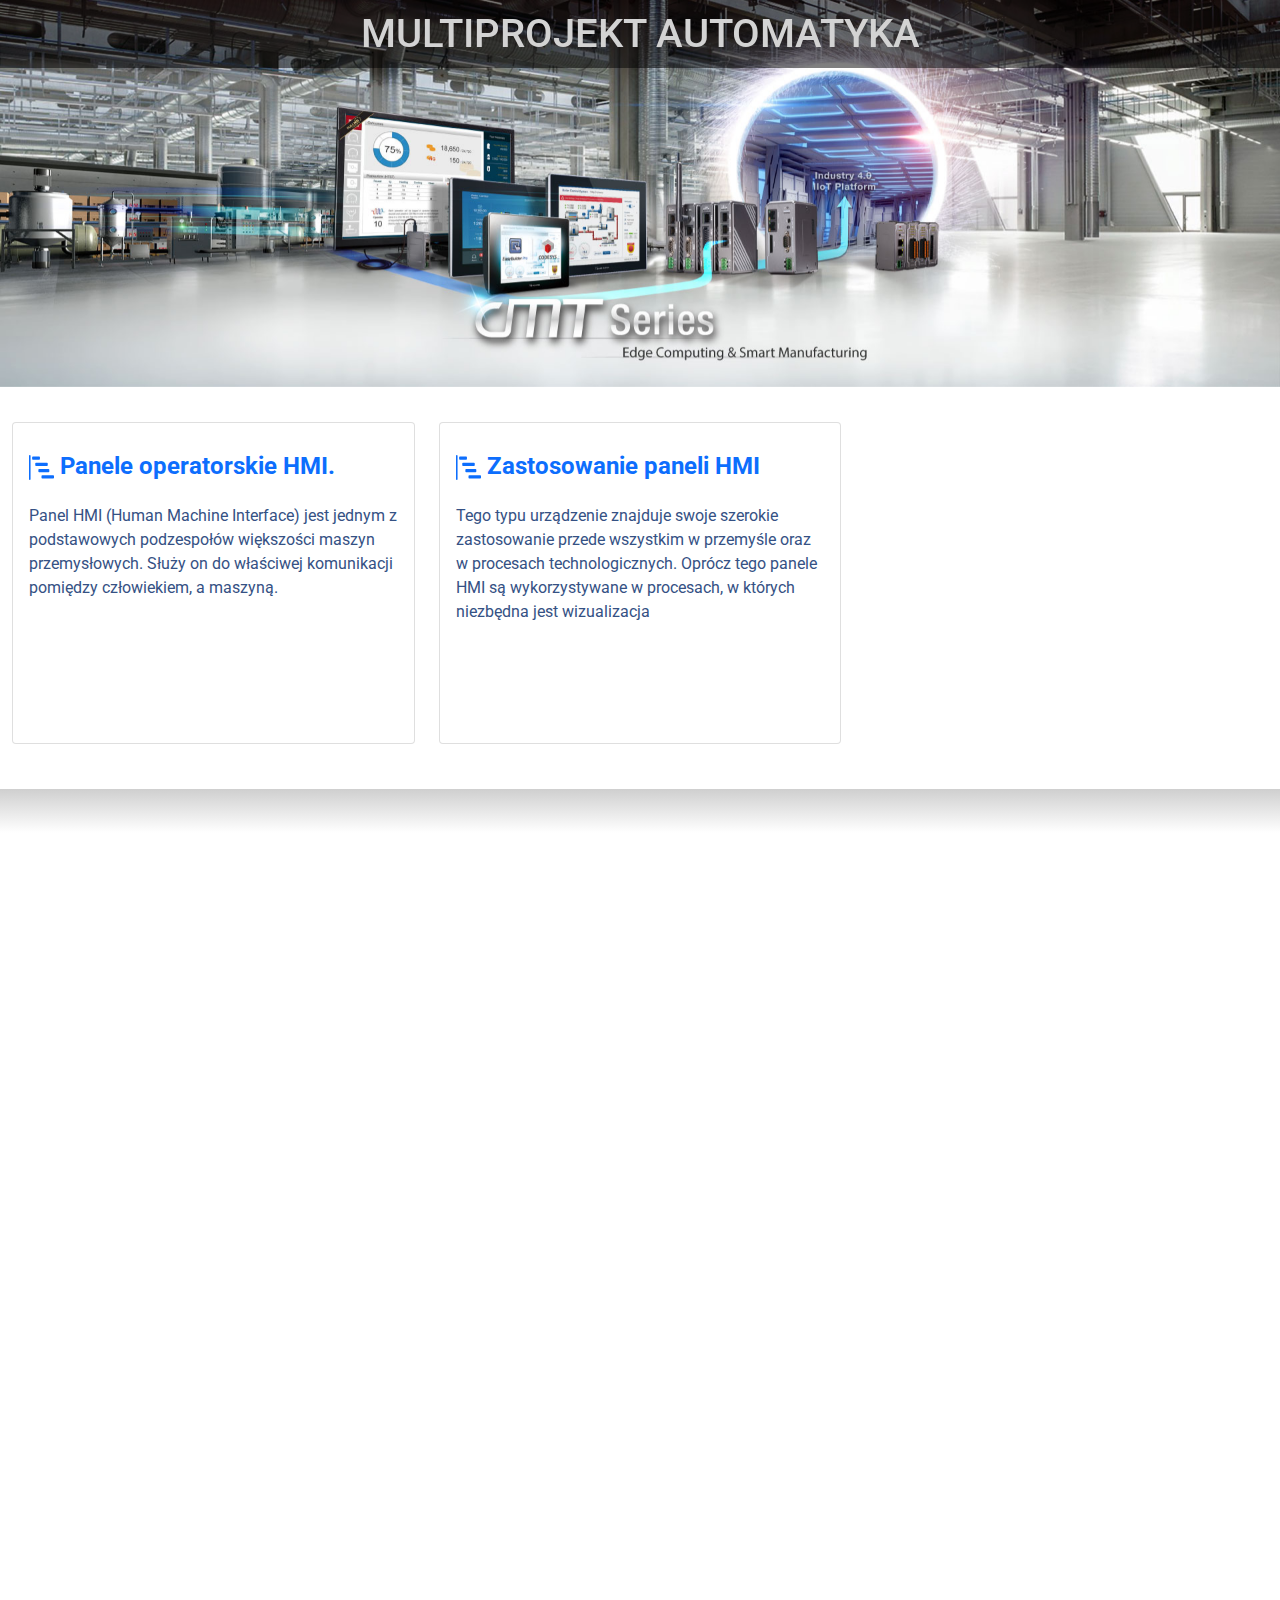
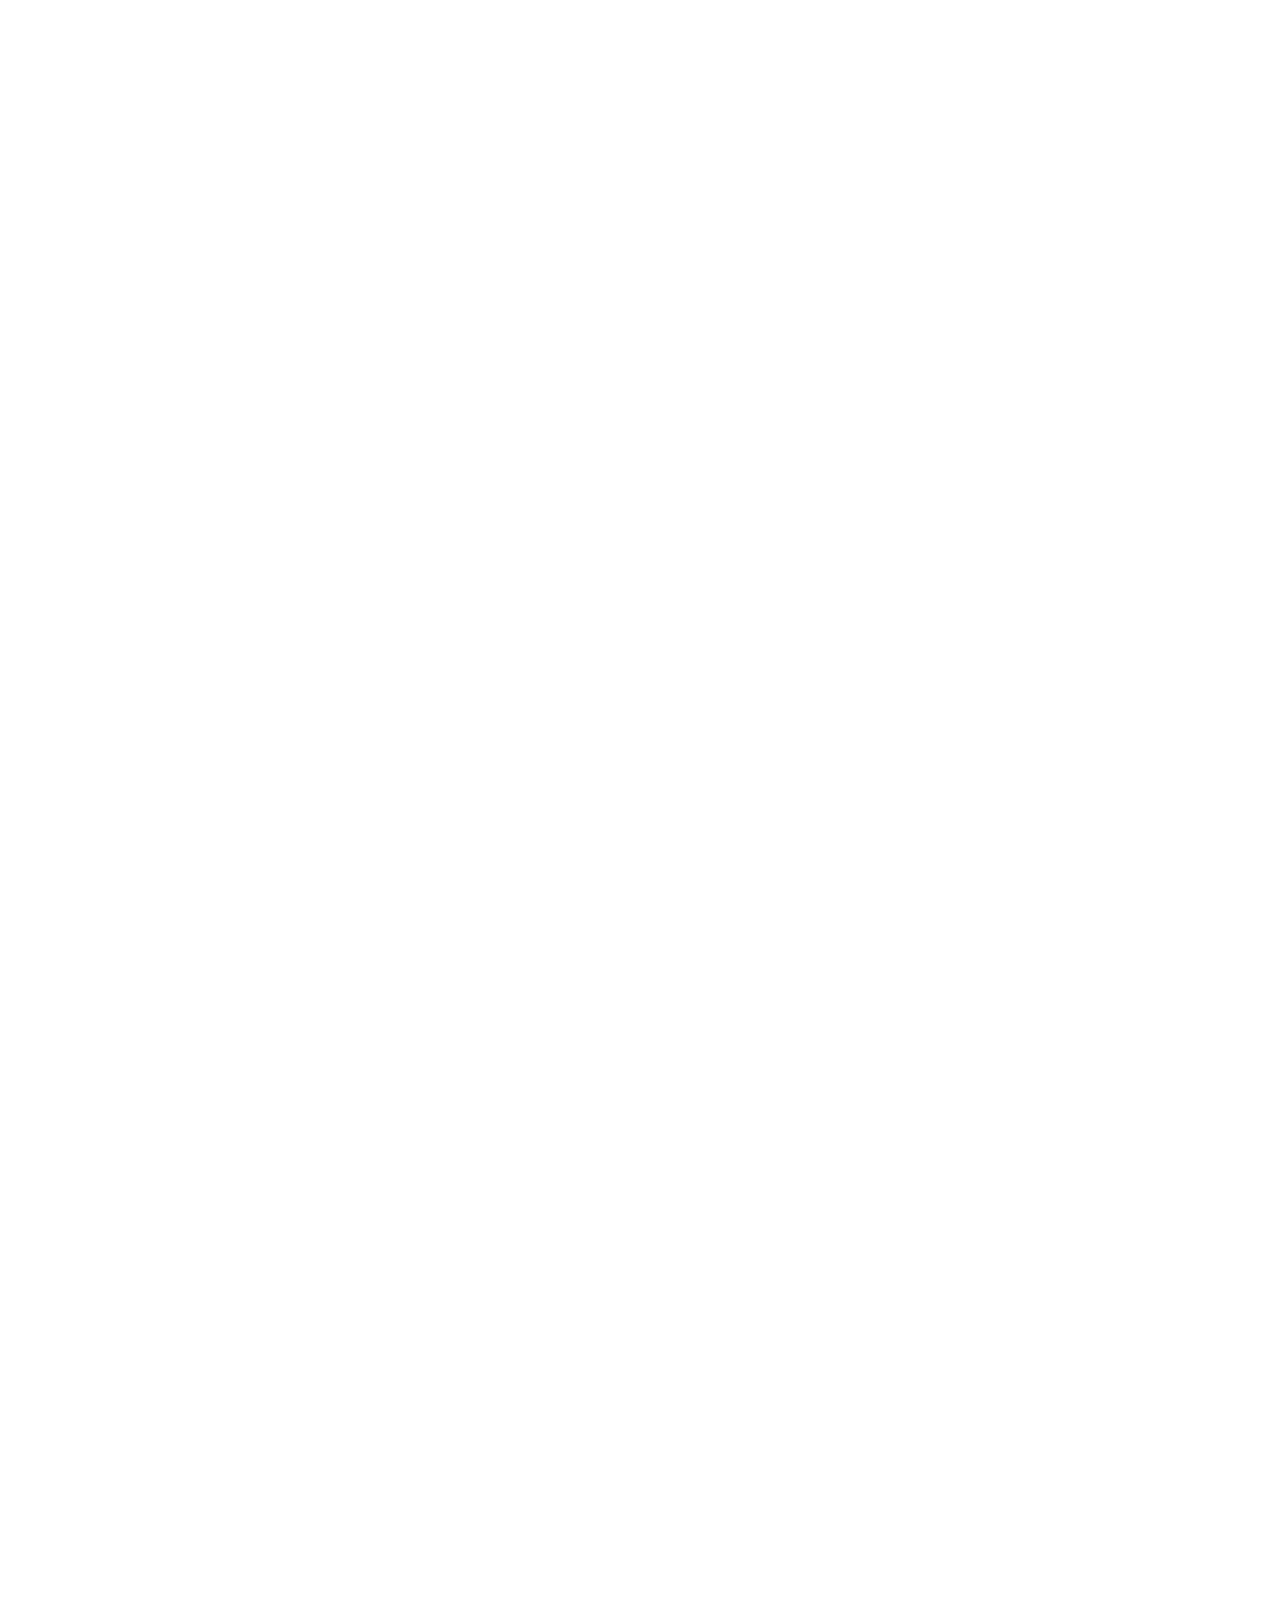
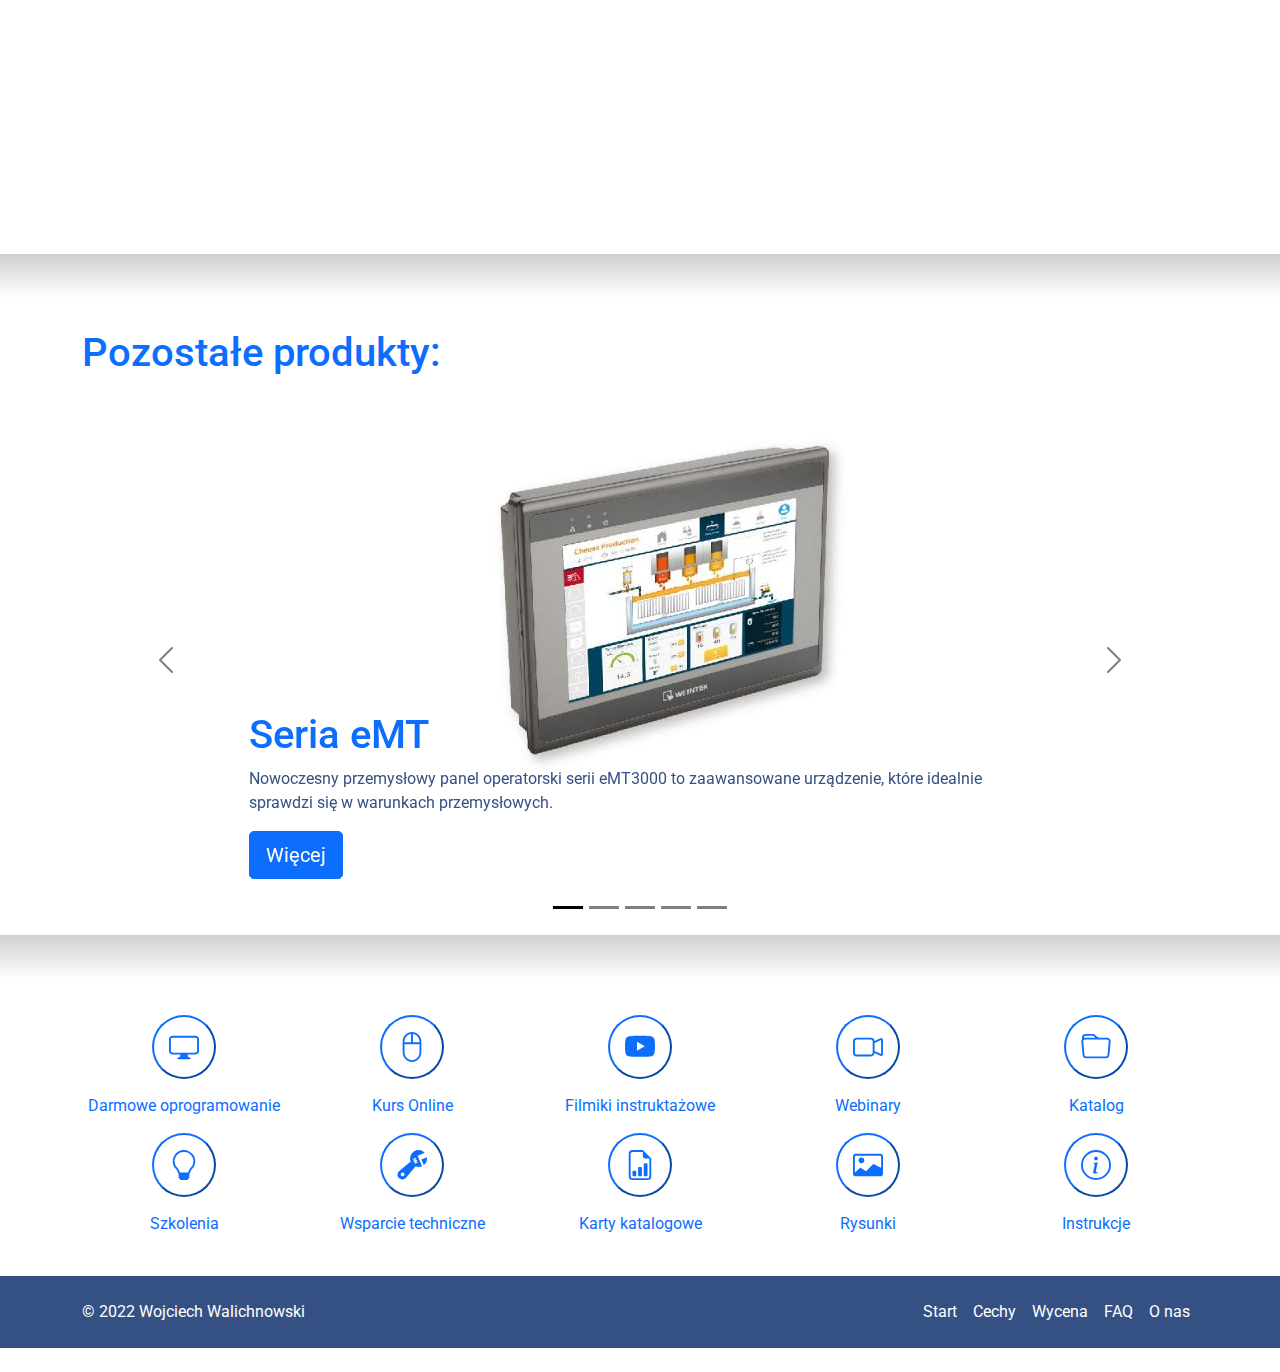
<file: index.html>
<!DOCTYPE html>
<html lang="pl">

<head>
    <meta charset="UTF-8">
    <meta http-equiv="X-UA-Compatible" content="IE=edge">
    <meta name="viewport" content="width=device-width, initial-scale=1.0">
    <title>Document</title>


    <link rel="stylesheet" href="css/bootstrap.css">
    <link rel="stylesheet" href="style.css">
    <link rel="preconnect" href="https://fonts.googleapis.com">
    <link rel="preconnect" href="https://fonts.gstatic.com" crossorigin>
    <link href="https://fonts.googleapis.com/css2?family=Roboto:wght@300;400;500;700&display=swap" rel="stylesheet">
</head>

<body>
    <div class="wrapper">
        <!-- Banner -->
        <header class="banner">
            <div id="myBanner" class="carousel slide" data-bs-ride="carousel">
                <div class="carousel-inner">
                    <div class="carousel-item active" data-bs-interval="3000">
                        <img src="img/banner2.jpg" alt="" width="100%" height="100%">

                    </div>
                    <div class="carousel-item" data-bs-interval="5000">
                        <img src="img/banner3.jpg" alt="" width="100%" height="100%">


                    </div>
                    <div class="carousel-item" data-bs-interval="5000">
                        <img src="img/banner4.jpg" alt="" width="100%" height="100%">


                    </div>
                </div>

            </div>

            <nav class="navbar navbar-expand-md navbar-dark fixed-top ">
                <div class="container-fluid">
                    <a class="navbar-brand" href="#">Multiprojekt Automatyka</a>
                    <button class="navbar-toggler" type="button" data-bs-toggle="collapse"
                        data-bs-target="#navbarCollapse" aria-controls="navbarCollapse" aria-expanded="false"
                        aria-label="Toggle navigation">
                        <span class="navbar-toggler-icon"></span>
                    </button>
                    <div class="collapse navbar-collapse" id="navbarCollapse">
                        <ul class="navbar-nav me-auto mb-2 mb-md-0">
                            <li class="nav-item">
                                <a class="nav-link active" aria-current="page" href="#">Start</a>
                            </li>
                            <li class="nav-item">
                                <a class="nav-link" href="#">Produkty</a>
                            </li>
                            <li class="nav-item">
                                <a class="nav-link" href="#">Wyceny</a>
                            </li>
                        </ul>
                        <form class="d-flex" role="search">
                            <input class="form-control me-2" type="search" placeholder="Szukaj" aria-label="Search">
                            <button class="btn navBtn btn-outline-primary" type="submit">Szukaj</button>
                        </form>
                    </div>
                </div>
            </nav>
            <h1>MULTIPROJEKT AUTOMATYKA</h1>
        </header>
        <section class="main">
            <!-- ThreeFeatures -->
            <div class="infoLine" id="threeFeatures">

                <div class="threeFeatures row d-flex">
                    <div class="col-lg-4 col-md-5">
                        <div class="card card1">
                            <div class="card-body">
                                <h5 class="card-title">
                                    <h4 class="fw-bold mb-0 text-primary"><svg xmlns="http://www.w3.org/2000/svg"
                                            width="25" height="25" fill="currentColor" class="bi bi-bar-chart-steps"
                                            viewBox="0 0 16 16" id="ico1">
                                            <path
                                                d="M.5 0a.5.5 0 0 1 .5.5v15a.5.5 0 0 1-1 0V.5A.5.5 0 0 1 .5 0zM2 1.5a.5.5 0 0 1 .5-.5h4a.5.5 0 0 1 .5.5v1a.5.5 0 0 1-.5.5h-4a.5.5 0 0 1-.5-.5v-1zm2 4a.5.5 0 0 1 .5-.5h7a.5.5 0 0 1 .5.5v1a.5.5 0 0 1-.5.5h-7a.5.5 0 0 1-.5-.5v-1zm2 4a.5.5 0 0 1 .5-.5h6a.5.5 0 0 1 .5.5v1a.5.5 0 0 1-.5.5h-6a.5.5 0 0 1-.5-.5v-1zm2 4a.5.5 0 0 1 .5-.5h7a.5.5 0 0 1 .5.5v1a.5.5 0 0 1-.5.5h-7a.5.5 0 0 1-.5-.5v-1z" />
                                        </svg> Panele operatorskie HMI.
                                </h5></br>
                                <p class="card-text">Panel HMI (Human Machine Interface) jest jednym z podstawowych
                                    podzespołów
                                    większości maszyn
                                    przemysłowych. Służy on do właściwej komunikacji pomiędzy człowiekiem, a maszyną.
                                </p>
                            </div>
                        </div>
                    </div>
                    <div class="col-lg-4 col-md-5">
                        <div class="card card2">
                            <div class="card-body">
                                <h5 class="card-title">
                                    <h4 class="fw-bold mb-0 text-primary"><svg xmlns="http://www.w3.org/2000/svg"
                                            width="25" height="25" fill="currentColor" class="bi bi-bar-chart-steps"
                                            viewBox="0 0 16 16" id="ico1">
                                            <path
                                                d="M.5 0a.5.5 0 0 1 .5.5v15a.5.5 0 0 1-1 0V.5A.5.5 0 0 1 .5 0zM2 1.5a.5.5 0 0 1 .5-.5h4a.5.5 0 0 1 .5.5v1a.5.5 0 0 1-.5.5h-4a.5.5 0 0 1-.5-.5v-1zm2 4a.5.5 0 0 1 .5-.5h7a.5.5 0 0 1 .5.5v1a.5.5 0 0 1-.5.5h-7a.5.5 0 0 1-.5-.5v-1zm2 4a.5.5 0 0 1 .5-.5h6a.5.5 0 0 1 .5.5v1a.5.5 0 0 1-.5.5h-6a.5.5 0 0 1-.5-.5v-1zm2 4a.5.5 0 0 1 .5-.5h7a.5.5 0 0 1 .5.5v1a.5.5 0 0 1-.5.5h-7a.5.5 0 0 1-.5-.5v-1z" />
                                        </svg> Zastosowanie paneli HMI

                                </h5></br>
                                <p class="card-text">Tego typu urządzenie znajduje swoje szerokie zastosowanie przede
                                    wszystkim w
                                    przemyśle oraz w procesach technologicznych. Oprócz tego panele HMI są
                                    wykorzystywane w procesach, w których niezbędna jest wizualizacja</p>
                            </div>
                        </div>
                    </div>
                    <div class="col-lg-4 col-md-5">
                        <div class="card card3">
                            <div class="card-body">
                                <h5 class="card-title">
                                    <h4 class="fw-bold mb-0 text-primary"><svg xmlns="http://www.w3.org/2000/svg"
                                            width="25" height="25" fill="currentColor" class="bi bi-bar-chart-steps"
                                            viewBox="0 0 16 16" id="ico1">
                                            <path
                                                d="M.5 0a.5.5 0 0 1 .5.5v15a.5.5 0 0 1-1 0V.5A.5.5 0 0 1 .5 0zM2 1.5a.5.5 0 0 1 .5-.5h4a.5.5 0 0 1 .5.5v1a.5.5 0 0 1-.5.5h-4a.5.5 0 0 1-.5-.5v-1zm2 4a.5.5 0 0 1 .5-.5h7a.5.5 0 0 1 .5.5v1a.5.5 0 0 1-.5.5h-7a.5.5 0 0 1-.5-.5v-1zm2 4a.5.5 0 0 1 .5-.5h6a.5.5 0 0 1 .5.5v1a.5.5 0 0 1-.5.5h-6a.5.5 0 0 1-.5-.5v-1zm2 4a.5.5 0 0 1 .5-.5h7a.5.5 0 0 1 .5.5v1a.5.5 0 0 1-.5.5h-7a.5.5 0 0 1-.5-.5v-1z" />
                                        </svg> Kryteria doboru paneli operatorskich
                                        </br>
                                </h5>
                                <p class="card-text">
                                    <ul>
                                        <li>Przekątna ekranu
                                        </li>
                                        <li>Rozdzielczość
                                        </li>
                                        <li>Interfejsy komunikacyjne
                                        </li>
                                        <li>Stopień ochrony IP
                                        </li>
                                        <li>Temperatura pracy
                                        </li>
                                        <li>Z ekranem czy bez
                                        </li>
                                    </ul>
                                </p>
                            </div>
                        </div>
                    </div>
                </div>




            </div>
            <div class="dividerDown"></div>
            <!-- CmtStart -->
            <div class="seriaCmtStart">
                <div class="container">
                    <div class="row">
                        <div class="imgStart col-xxl-6 col-lg-6 col-xs-12 d-flex js-scroll-opacity">
                            <img class="w-100" src="img/seriaCmtStart.jpg" alt="Seria cMT">
                        </div>
                        <div class="cmtStart cmtLower col-xxl-6 col-lg-6 col-xs-12 js-scroll-opacity">
                            <h1 class="text-primary">Seria cMT
                            </h1>
                            <h2>Zalety:</h2>
                            <ul>
                                <li>ukierunkowanie na magazynowanie i przetwarzanie rozproszonych informacji</li>
                                <li>wsparcie wymiany danych z serwerami MySQL oraz MS SQL Server</li>
                                <li>obsługa protokołu OPC UA jako serwer</li>
                                <li>rozbudowane wsparcie protokołu MQTT</li>
                                <li>odświeżony interfejs Web 2.0 zapewniający lepsze - doświadczenia podczas
                                    konfiguracji
                                    oraz
                                    przedstawiający
                                    zebrane dane w czytelniejszy sposób</li>
                                <li>szyfrowana transmisja danych zapewniająca bezpieczniejszy dostęp sieciowy </li>

                            </ul>
                        </div>
                    </div>

                </div>
                <section class="seriaCmt3">
                    <div class="container tiltonGroup d-flex">
                        <div class="row d-flex">
                            <div class="imgStart col-xxl-6 col-sm-6 col-xs-12 js-scroll-left">
                                <h1 class="text-primary">Seria cMT X
                                </h1>
                                <span>cMT X to seria paneli HMI wyróżniająca się innowacyjnymi rozwiązaniami oraz
                                wysoką
                                wydajnością. Ulepszony czterordzeniowy procesor sprosta najtrudniejszym wyzwaniom
                                obliczeniowym, zapewniając przy tym krótszy czas reakcji. Przykładowo, HMI większe
                                od 7”
                                mogą wykonać czterokrotnie większą ilość operacji na sekundę niż pozostałe panele
                                operatorskie HMI serii cMT. Natomiast w panelach 7” wydajność została zwiększona o
                                20%.
                                </br><button class="moreBtn btn-primary">Więcej</button>
                            </span>
                            </div>

                            <div class="imgStart cmtLower col-xxl-6 col-sm-6 col-xs-12 d-flex js-scroll-right">
                                <img class="w-100" src="img/seriaCmt1.jpg" alt="cMT X">
                            </div>


                            <div class="imgStart col-xxl-6 col-sm-6 col-xs-12 d-flex js-scroll-left">
                                <img class="w-100" src="img/seriaCmt2.jpg" alt="cMT-SVR">
                            </div>
                            <div class="imgStart cmtLower col-xxl-6 col-sm-6 col-xs-12 js-scroll-right">
                                <h1 class="text-primary">Seria cMT-SVR
                                </h1>
                                Seria cMT-SVR wyposażona jest w porty szeregowe i Ethernetowe, za pomocą których
                                pozyskuje dane procesowe z obsługiwanych protokołach. Urządzenie zapewnia obsługę
                                driverów komunikacyjnych i przetwarzanie danych.
                                </br>
                                <button class="moreBtn btn-primary">Więcej</button>

                            </div>


                            <div class="imgStart col-xxl-6 col-sm-6 col-xs-12 js-scroll-left">
                                <h1 class="text-primary">Seria cMT-FHDX</h1>
                                Model cMT-FHDX to interfejs operatora, którego obraz wyświetlany jest na podłączonym do
                                niego poprzez gniazdo HDMI monitorze.

                                Panel operatorski obsługuje niestandardowe rozdzielczość projektów, dzięki czemu jest
                                kompatybilny z różnymi ekranami. cMT-FHDX jest niewielkich rozmiarów, dlatego wpasuje
                                się nawet do najmniejszej szafy sterowniczej.
                                </br>
                                <button class="moreBtn btn-primary">Więcej</button>

                            </div>
                            <div class="imgStart cmtLower col-xxl-6 col-sm-6 col-xs-12 d-flex js-scroll-right">
                                <img class="w-100" src="img/seriaCmt3.jpg" alt="cMT-FHDX">
                            </div>

                        </div> <!-- row d-flex -->
                    </div>

                </section>
                <div class="dividerDown"></div>
        </section>

        <!-- Karuzela -->

        <div class="container">
            <h1 class="carouselHeader text-primary">Pozostałe produkty:</h1>
            <div id="myCarousel" class="carousel carousel-dark slide w-90" data-bs-ride="carousel">
                <div class="carousel-indicators">
                    <button type="button" data-bs-target="#myCarousel" data-bs-slide-to="0" class="active"
                        aria-current="true" aria-label="Slide 1"></button>
                    <button type="button" data-bs-target="#myCarousel" data-bs-slide-to="1"
                        aria-label="Slide 2"></button>
                    <button type="button" data-bs-target="#myCarousel" data-bs-slide-to="2"
                        aria-label="Slide 3"></button>
                    <button type="button" data-bs-target="#myCarousel" data-bs-slide-to="3"
                        aria-label="Slide 4"></button>
                    <button type="button" data-bs-target="#myCarousel" data-bs-slide-to="4"
                        aria-label="Slide 5"></button>
                </div>
                <div class="carousel-inner">
                    <div class="carousel-item active justify-content-center align-items-center">
                        <img src="img/seriaEMT.jpg" alt="Seria eMT3070B">
                        <svg class="bd-placeholder-img d-none d-md-block" width="100%" height="100%"
                            xmlns="http://www.w3.org/2000/svg" aria-hidden="true" preserveAspectRatio="xMidYMid slice"
                            focusable="false"></svg>

                        <div class="container">
                            <div class="carousel-caption text-start d-none d-md-block">
                                <h1 class="text-primary">Seria eMT</h1>
                                <p>Nowoczesny przemysłowy panel operatorski serii eMT3000 to zaawansowane urządzenie,
                                    które idealnie sprawdzi się w warunkach przemysłowych.</p>
                                <p><a class="btn btn-lg btn-primary" href="#">Więcej</a></p>
                            </div>
                        </div>
                    </div>
                    <div class="carousel-item">
                        <img src="img/seriaIe.jpg" alt="Seria iE">

                        <svg class="bd-placeholder-img d-none d-md-block" width="100%" height="100%"
                            xmlns="http://www.w3.org/2000/svg" aria-hidden="true" preserveAspectRatio="xMidYMid slice"
                            focusable="false"></svg>

                        <div class="container">
                            <div class="carousel-caption text-start d-none d-md-block">
                                <h1 class="text-primary">Seria iE.</h1>
                                <p>Panele operatorskie HMI serii iE z łatwością zainstalujesz w dowolnej instalacji
                                    przemysłowej.</p>
                                <p><a class="btn btn-lg btn-primary" href="#">Więcej</a></p>
                            </div>
                        </div>
                    </div>
                    <div class="carousel-item">
                        <img src="img/seriaIp.jpg" alt="Seria iP">

                        <svg class="bd-placeholder-img d-none d-md-block" width="100%" height="100%"
                            xmlns="http://www.w3.org/2000/svg" aria-hidden="true" preserveAspectRatio="xMidYMid slice"
                            focusable="false"></svg>

                        <div class="container">
                            <div class="carousel-caption text-start d-none d-md-block">
                                <h1 class="text-primary">Seria iP.</h1>
                                <p>Seria paneli iP to seria ekonomiczna, która w ostatnim czasie została wzbogacona o
                                    wsparcie wielu funkcji programowych, przez co jej funkcjonalność zbliżyła się do
                                    funkcjonalności paneli serii IE.</p>
                                <p><a class="btn btn-lg btn-primary" href="#">Więcej</a></p>
                            </div>
                        </div>
                    </div>
                    <div class="carousel-item">
                        <img src="img/seriaMTV100.jpg" alt="Seria mTV-100">

                        <svg class="bd-placeholder-img d-none d-md-block" width="100%" height="100%"
                            xmlns="http://www.w3.org/2000/svg" aria-hidden="true" preserveAspectRatio="xMidYMid slice"
                            focusable="false"></svg>

                        <div class="container">
                            <div class="carousel-caption text-start d-none d-md-block">
                                <h1 class="text-primary">Seria mTV-100.</h1>
                                <p>Panel ten nie posiada własnego ekranu. Natomiast posiada złącze HDMI, które umożliwia
                                    wyświetlenie wizualizacji na dowolnie dużym monitorze lub telewizorze.</p>
                                <p><a class="btn btn-lg btn-primary" href="#">Więcej</a></p>
                            </div>
                        </div>
                    </div>
                    <div class="carousel-item">
                        <img src="img/seriaXe.jpg" alt="Seria XE">

                        <svg class="bd-placeholder-img d-none d-md-block" width="100%" height="100%"
                            xmlns="http://www.w3.org/2000/svg" aria-hidden="true" preserveAspectRatio="xMidYMid slice"
                            focusable="false"></svg>

                        <div class="container">
                            <div class="carousel-caption text-start d-none d-md-block">
                                <h1 class="text-primary">Seria XE.</h1>
                                <p>Seria XE paneli operatorskich HMI doskonale sprawdzi się w trudnych warunkach pracy.
                                </p>
                                <p><a class="btn btn-lg btn-primary" href="#">Więcej</a></p>
                            </div>
                        </div>
                    </div>
                </div>
                <button class="carousel-control-prev" type="button" data-bs-target="#myCarousel" data-bs-slide="prev">
                    <span class="carousel-control-prev-icon" aria-hidden="true"></span>
                    <span class="visually-hidden">Previous</span>
                </button>
                <button class="carousel-control-next" type="button" data-bs-target="#myCarousel" data-bs-slide="next">
                    <span class="carousel-control-next-icon" aria-hidden="true"></span>
                    <span class="visually-hidden">Next</span>
                </button>
            </div>
        </div> <!--  div/container  -->
    </div>

    <div class="dividerDown"></div>
    <!-- Buttony -->
    <section class="btns">
        <div class="container">
            <div class="row row-cols-2 row-cols-sm-2 row-cols-md-5 d-flex">
                <div class="col"><button> <svg xmlns="http://www.w3.org/2000/svg" width="30" height="30"
                            fill="currentColor" class="bi bi-display" viewBox="0 0 16 16">
                            <path
                                d="M0 4s0-2 2-2h12s2 0 2 2v6s0 2-2 2h-4c0 .667.083 1.167.25 1.5H11a.5.5 0 0 1 0 1H5a.5.5 0 0 1 0-1h.75c.167-.333.25-.833.25-1.5H2s-2 0-2-2V4zm1.398-.855a.758.758 0 0 0-.254.302A1.46 1.46 0 0 0 1 4.01V10c0 .325.078.502.145.602.07.105.17.188.302.254a1.464 1.464 0 0 0 .538.143L2.01 11H14c.325 0 .502-.078.602-.145a.758.758 0 0 0 .254-.302 1.464 1.464 0 0 0 .143-.538L15 9.99V4c0-.325-.078-.502-.145-.602a.757.757 0 0 0-.302-.254A1.46 1.46 0 0 0 13.99 3H2c-.325 0-.502.078-.602.145z" />
                        </svg></button> </br>
                    <span>Darmowe oprogramowanie</span></div>
                <div class="col"><button><svg xmlns="http://www.w3.org/2000/svg" width="30" height="30"
                            fill="currentColor" class="bi bi-mouse2" viewBox="0 0 16 16">
                            <path
                                d="M3 5.188C3 2.341 5.22 0 8 0s5 2.342 5 5.188v5.625C13 13.658 10.78 16 8 16s-5-2.342-5-5.188V5.189zm4.5-4.155C5.541 1.289 4 3.035 4 5.188V5.5h3.5V1.033zm1 0V5.5H12v-.313c0-2.152-1.541-3.898-3.5-4.154zM12 6.5H4v4.313C4 13.145 5.81 15 8 15s4-1.855 4-4.188V6.5z" />
                        </svg></button></br><span>Kurs Online</span></div>
                <div class="col"><button><svg xmlns="http://www.w3.org/2000/svg" width="30" height="30"
                            fill="currentColor" class="bi bi-youtube" viewBox="0 0 16 16">
                            <path
                                d="M8.051 1.999h.089c.822.003 4.987.033 6.11.335a2.01 2.01 0 0 1 1.415 1.42c.101.38.172.883.22 1.402l.01.104.022.26.008.104c.065.914.073 1.77.074 1.957v.075c-.001.194-.01 1.108-.082 2.06l-.008.105-.009.104c-.05.572-.124 1.14-.235 1.558a2.007 2.007 0 0 1-1.415 1.42c-1.16.312-5.569.334-6.18.335h-.142c-.309 0-1.587-.006-2.927-.052l-.17-.006-.087-.004-.171-.007-.171-.007c-1.11-.049-2.167-.128-2.654-.26a2.007 2.007 0 0 1-1.415-1.419c-.111-.417-.185-.986-.235-1.558L.09 9.82l-.008-.104A31.4 31.4 0 0 1 0 7.68v-.123c.002-.215.01-.958.064-1.778l.007-.103.003-.052.008-.104.022-.26.01-.104c.048-.519.119-1.023.22-1.402a2.007 2.007 0 0 1 1.415-1.42c.487-.13 1.544-.21 2.654-.26l.17-.007.172-.006.086-.003.171-.007A99.788 99.788 0 0 1 7.858 2h.193zM6.4 5.209v4.818l4.157-2.408L6.4 5.209z" />
                        </svg></button></br><span>Filmiki instruktażowe</span></div>
                <div class="col"><button><svg xmlns="http://www.w3.org/2000/svg" width="30" height="30"
                            fill="currentColor" class="bi bi-camera-video" viewBox="0 0 16 16">
                            <path fill-rule="evenodd"
                                d="M0 5a2 2 0 0 1 2-2h7.5a2 2 0 0 1 1.983 1.738l3.11-1.382A1 1 0 0 1 16 4.269v7.462a1 1 0 0 1-1.406.913l-3.111-1.382A2 2 0 0 1 9.5 13H2a2 2 0 0 1-2-2V5zm11.5 5.175 3.5 1.556V4.269l-3.5 1.556v4.35zM2 4a1 1 0 0 0-1 1v6a1 1 0 0 0 1 1h7.5a1 1 0 0 0 1-1V5a1 1 0 0 0-1-1H2z" />
                        </svg></button></br><span>Webinary</span></div>
                <div class="col"><button><svg xmlns="http://www.w3.org/2000/svg" width="30" height="30"
                            fill="currentColor" class="bi bi-folder" viewBox="0 0 16 16">
                            <path
                                d="M.54 3.87.5 3a2 2 0 0 1 2-2h3.672a2 2 0 0 1 1.414.586l.828.828A2 2 0 0 0 9.828 3h3.982a2 2 0 0 1 1.992 2.181l-.637 7A2 2 0 0 1 13.174 14H2.826a2 2 0 0 1-1.991-1.819l-.637-7a1.99 1.99 0 0 1 .342-1.31zM2.19 4a1 1 0 0 0-.996 1.09l.637 7a1 1 0 0 0 .995.91h10.348a1 1 0 0 0 .995-.91l.637-7A1 1 0 0 0 13.81 4H2.19zm4.69-1.707A1 1 0 0 0 6.172 2H2.5a1 1 0 0 0-1 .981l.006.139C1.72 3.042 1.95 3 2.19 3h5.396l-.707-.707z" />
                        </svg></button></br><span>Katalog</span></div>

                <div class="col"><button><svg xmlns="http://www.w3.org/2000/svg" width="30" height="30"
                            fill="currentColor" class="bi bi-lightbulb" viewBox="0 0 16 16">
                            <path
                                d="M2 6a6 6 0 1 1 10.174 4.31c-.203.196-.359.4-.453.619l-.762 1.769A.5.5 0 0 1 10.5 13a.5.5 0 0 1 0 1 .5.5 0 0 1 0 1l-.224.447a1 1 0 0 1-.894.553H6.618a1 1 0 0 1-.894-.553L5.5 15a.5.5 0 0 1 0-1 .5.5 0 0 1 0-1 .5.5 0 0 1-.46-.302l-.761-1.77a1.964 1.964 0 0 0-.453-.618A5.984 5.984 0 0 1 2 6zm6-5a5 5 0 0 0-3.479 8.592c.263.254.514.564.676.941L5.83 12h4.342l.632-1.467c.162-.377.413-.687.676-.941A5 5 0 0 0 8 1z" />
                        </svg></button></br><span>Szkolenia</span></div>

                <div class="col"><button><svg xmlns="http://www.w3.org/2000/svg" width="30" height="30"
                            fill="currentColor" class="bi bi-wrench-adjustable" viewBox="0 0 16 16">
                            <path d="M16 4.5a4.492 4.492 0 0 1-1.703 3.526L13 5l2.959-1.11c.027.2.041.403.041.61Z" />
                            <path
                                d="M11.5 9c.653 0 1.273-.139 1.833-.39L12 5.5 11 3l3.826-1.53A4.5 4.5 0 0 0 7.29 6.092l-6.116 5.096a2.583 2.583 0 1 0 3.638 3.638L9.908 8.71A4.49 4.49 0 0 0 11.5 9Zm-1.292-4.361-.596.893.809-.27a.25.25 0 0 1 .287.377l-.596.893.809-.27.158.475-1.5.5a.25.25 0 0 1-.287-.376l.596-.893-.809.27a.25.25 0 0 1-.287-.377l.596-.893-.809.27-.158-.475 1.5-.5a.25.25 0 0 1 .287.376ZM3 14a1 1 0 1 1 0-2 1 1 0 0 1 0 2Z" />
                        </svg></button></br><span>Wsparcie techniczne</span></div>
                <div class="col"><button><svg xmlns="http://www.w3.org/2000/svg" width="30" height="30"
                            fill="currentColor" class="bi bi-file-earmark-bar-graph" viewBox="0 0 16 16">
                            <path
                                d="M10 13.5a.5.5 0 0 0 .5.5h1a.5.5 0 0 0 .5-.5v-6a.5.5 0 0 0-.5-.5h-1a.5.5 0 0 0-.5.5v6zm-2.5.5a.5.5 0 0 1-.5-.5v-4a.5.5 0 0 1 .5-.5h1a.5.5 0 0 1 .5.5v4a.5.5 0 0 1-.5.5h-1zm-3 0a.5.5 0 0 1-.5-.5v-2a.5.5 0 0 1 .5-.5h1a.5.5 0 0 1 .5.5v2a.5.5 0 0 1-.5.5h-1z" />
                            <path
                                d="M14 14V4.5L9.5 0H4a2 2 0 0 0-2 2v12a2 2 0 0 0 2 2h8a2 2 0 0 0 2-2zM9.5 3A1.5 1.5 0 0 0 11 4.5h2V14a1 1 0 0 1-1 1H4a1 1 0 0 1-1-1V2a1 1 0 0 1 1-1h5.5v2z" />
                        </svg></button></br><span>Karty katalogowe</span></div>
                <div class="col"><button><svg xmlns="http://www.w3.org/2000/svg" width="30" height="30"
                            fill="currentColor" class="bi bi-card-image" viewBox="0 0 16 16">
                            <path d="M6.002 5.5a1.5 1.5 0 1 1-3 0 1.5 1.5 0 0 1 3 0z" />
                            <path
                                d="M1.5 2A1.5 1.5 0 0 0 0 3.5v9A1.5 1.5 0 0 0 1.5 14h13a1.5 1.5 0 0 0 1.5-1.5v-9A1.5 1.5 0 0 0 14.5 2h-13zm13 1a.5.5 0 0 1 .5.5v6l-3.775-1.947a.5.5 0 0 0-.577.093l-3.71 3.71-2.66-1.772a.5.5 0 0 0-.63.062L1.002 12v.54A.505.505 0 0 1 1 12.5v-9a.5.5 0 0 1 .5-.5h13z" />
                        </svg></button></br><span>Rysunki</span></div>
                <div class="col"><button><svg xmlns="http://www.w3.org/2000/svg" width="30" height="30"
                            fill="currentColor" class="bi bi-info-circle" viewBox="0 0 16 16">
                            <path d="M8 15A7 7 0 1 1 8 1a7 7 0 0 1 0 14zm0 1A8 8 0 1 0 8 0a8 8 0 0 0 0 16z" />
                            <path
                                d="m8.93 6.588-2.29.287-.082.38.45.083c.294.07.352.176.288.469l-.738 3.468c-.194.897.105 1.319.808 1.319.545 0 1.178-.252 1.465-.598l.088-.416c-.2.176-.492.246-.686.246-.275 0-.375-.193-.304-.533L8.93 6.588zM9 4.5a1 1 0 1 1-2 0 1 1 0 0 1 2 0z" />
                        </svg></button></br><span>Instrukcje</span></div>
            </div>
        </div>
        </div>
    </section>


    </section>
    <!-- Footer -->
    <footer class="footerContainer">
        <div class="container">
            <footer class="d-flex flex-wrap justify-content-between align-items-center py-3 my-4 w-100">
                <p class="col-md-4 mb-0">&copy; 2022 Wojciech Walichnowski</p>

                <a href="#" class="col-md-4 d-flex align-items-center justify-content-center mb-3 mb-md-0 me-md-auto  ">
                    <svg class="bi me-2" width="40" height="32"><use xlink:href="#bootstrap"/></svg>
                  </a>

                <ul class="nav col-md-4 justify-content-end">
                    <li class="nav-item"><a href="#" class="nav-link px-2">Start</a></li>
                    <li class="nav-item"><a href="#" class="nav-link px-2">Cechy</a></li>
                    <li class="nav-item"><a href="#" class="nav-link px-2">Wycena</a></li>
                    <li class="nav-item"><a href="#" class="nav-link px-2">FAQ</a></li>
                    <li class="nav-item"><a href="#" class="nav-link px-2">O nas</a></li>
                </ul>
            </footer>
    </footer>
    </div>


    <script src="js/bootstrap.js"></script>
    <script src="main.js"></script>
</body>

</html>
</file>
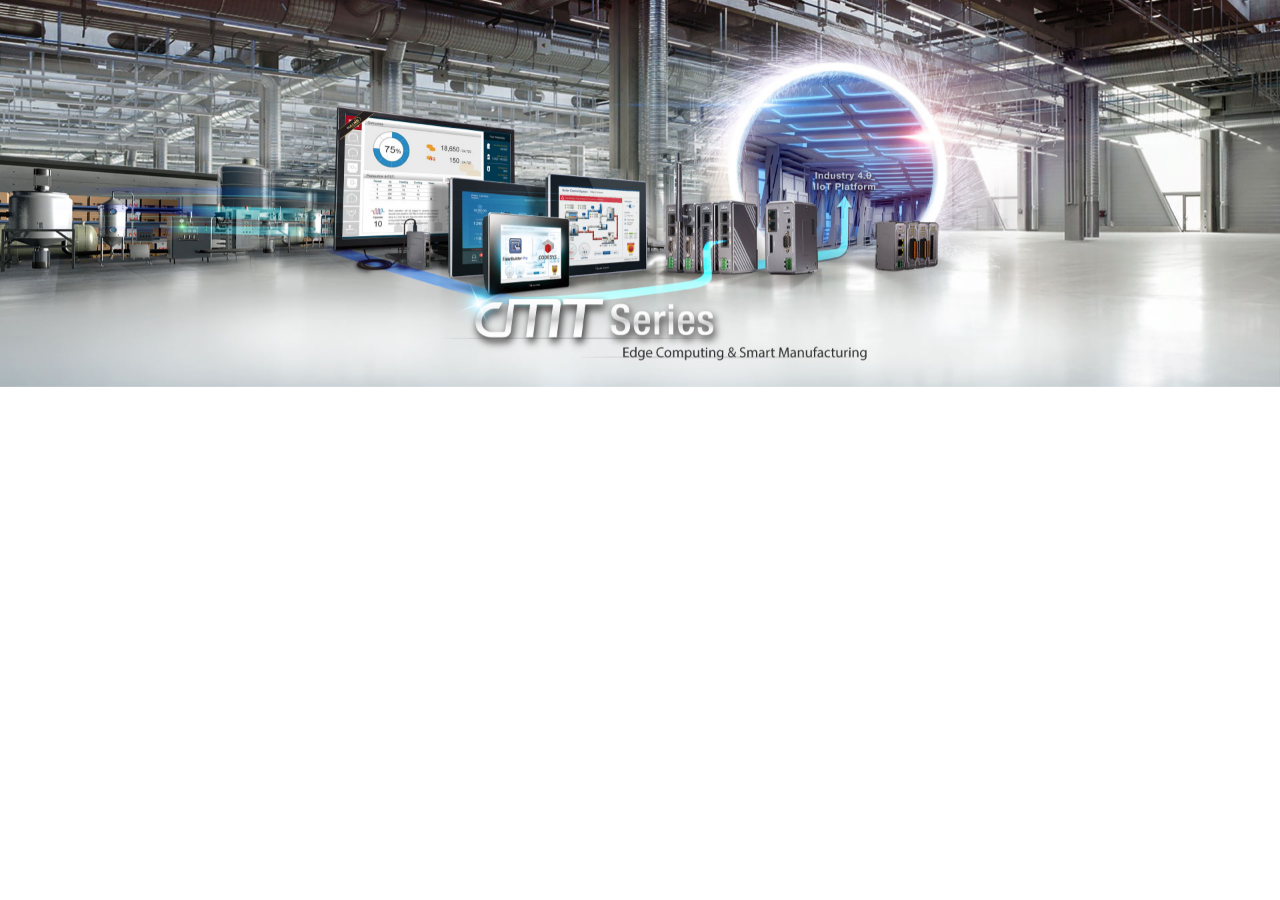
<file: test.html>
<!DOCTYPE html>
<html lang="pl">

<head>
    <meta charset="UTF-8">
    <meta http-equiv="X-UA-Compatible" content="IE=edge">
    <meta name="viewport" content="width=device-width, initial-scale=1.0">
    <title>Document</title>

    <link rel="stylesheet" href="css/bootstrap.css">

</head>

<body>
    <div id="myCarousel" class="carousel slide" data-ride="carousel">

        <div class="carousel-inner">
            <div class="carousel-item active">
                <img src="img/banner2.jpg" alt="" width="100%" height="100%">

            </div>
            <div class="carousel-item">
                <img src="img/banner3.jpg" alt="" width="100%" height="100%">


            </div>
            <div class="carousel-item">
                <img src="img/banner4.jpg" alt="" width="100%" height="100%">


            </div>
        </div>

    </div>

    <script src="js/bootstrap.js"></script>

</body>
</file>
<file: style.css>
* {
    margin: 0;
    padding: 0;
    font-family: 'Roboto', arial, sans-serif;
    box-sizing: border-box;

}


header h1 {
    position: absolute;
    top: 0;
    width: 100%;
    background-color: rgba(0, 0, 0, 0.5);
    color: lightgray;
    padding: 10px 0;
    filter: blur(0.5px);
    text-align: center;
    min-width: 360px;
}

.navbar {
    border-bottom: 2px solid transparent;
    transition: 1s;
    background-color: rgb(53, 81, 132);
    opacity: 0;
}
.navbar .navBtn {
    background-color: white;
}

.navbar .navBtn:hover {
    color: white;
    background-color: #0d6efd;
}


.card1, .card2, .card3 {
    top: -1000px;
    transition: 1s;
    text-align: left;
}

#threeFeatures .card3 ul {
    list-style: url('/img/check.svg');
    padding: 0 20px;
    
}


section.main div{
    background-color: white;
    position: relative;
    color:  rgb(53, 81, 132);
    overflow: hidden;
    box-sizing: border-box;
    z-index: 1;
    margin: 5px auto 15px;

}

section.main div h1{
    margin-top: 50px;
    border-bottom: 1px solid #0d6efd;
}

.card-body {
    min-height: 300px;
    text-align: left;
}

section.main div.infoline .threeFeatures {
margin: 1000px;
}


div.wrapper {
    display: block;
    height: 100%;
}


div.dividerDown {
    height: 5vh;
    background: rgb(207,207,207);
    background: linear-gradient(180deg, rgba(207,207,207,1) 0%, rgba(255,255,255,1) 97%, rgba(255,255,255,1) 100%);
}

.seriaCmt3 .tiltonGroup{
    margin: 0 auto;
    padding: 0;
}
.seriaCmtStart, .seriaCmt3 .tiltonGroup .imgStart {
    margin: 50px auto;
    justify-content: center;
}

.seriaCmtStart ul {
    list-style: url('/img/check.svg');
    padding: 20px;

}

.seriaCmtStart img, .seriaCmt3 .tiltonGroup .imgStart img {
    display: flex;
    justify-content: center;
    transition: 0.5s;

}
.seriaCmtStart img:hover, .seriaCmt3 .tiltonGroup .imgStart img:hover {
    transform: scale(1.02);
}

#myCarousel .carousel-item img {
    margin: 0 35%;
    display: flex;
    justify-content: center;
}


#myCarousel .carousel {
    background-color: white;
}
#myCarousel .carousel-item .carousel-caption {
    color: rgb(53, 81, 132);
}




/* info */

.bi-bar-chart-steps {
    transition: 0.5s;
    transform: rotate(0deg);

}
.bi-bar-chart-steps:hover {
  transform: rotate(360deg);
}

.seriaCmtStart {
padding-top: 100px;
}


.seriaCmtStart img {
    box-shadow: 0px 2px 5px rgba(0, 0, 0, 0.4);
    margin-bottom: 150px;
}

.imgStart img {
    max-width: 480px;
    text-align: center;
    margin: 0 auto 50px;
}



div ul.footerList {
    font-size: 0.7em;
} 


.btns {
    margin-top: 20px;
    text-align: center;
    color: #0d6efd;

}

.btns span{
    color: #0d6efd;
}

.btns button {
    margin: 15px;
    height: 5vw;
    width: 5vw;
    border-radius: 50%;
    color: #0d6efd;
    background-color: white;
    border-color: #0d6efd;
}


.btns button:hover {
    background-color: #0d6efd;
    color: white;
    transition: .7s;
    transform: scale(1.1);


}

.js-scroll-left {
    left: -1000px;
    opacity: 0;
    transition: 1s;
    text-align: right;
    
}
.js-scroll-left.scrolled{
    opacity: 1;
    left: 0;
    text-align: right;


}
.js-scroll-right {
    right: -1000px;
    transition: 1s;
    opacity: 0;
    text-align: left;

}
.js-scroll-right.scrolled{
    right: 0;
    opacity: 1;
    text-align: left;


}

.js-scroll-opacity {
    opacity: 0;
    transition: 0.7s;
}
.js-scroll-opacity.scrolled {
    opacity: 1;

}

.moreBtn {
    margin-top: 20px;
    padding: 10px 20px;
    border: 2px  #0d6efd solid;
    color:  white;
    border-radius: 5%;
    font-size: 1.3rem;
    transition: 0.5s;

}

.moreBtn:hover {
    color: #0d6efd;
    background-color: white;
    border: 2px solid #0d6efd;
}


footer {
    z-index: 1;
    margin-top: 40px;
    background-color: rgb(53, 81, 132);
    color: white;
    transition: 1s;

}


.nav-link{
    color: white;
    border-bottom: none;

}

.nav-link:hover{
    color: white;
    border-bottom: 1px solid white;

}



@media (max-width: 860px) {
 .bi-display,
 .bi-mouse2,
 .bi-youtube,
 .bi-camera-video,
 .bi-folder,
 .bi-lightbulb,
 .bi-wrench-adjustable,
 .bi-file-earmark-bar-graph,
 .bi-card-image,
 .bi-info-circle {
width: 25px;
height: 25px;

}}

@media (max-width: 768px) {
 .bi-display,
 .bi-mouse2,
 .bi-youtube,
 .bi-camera-video,
 .bi-folder,
 .bi-lightbulb,
 .bi-wrench-adjustable,
 .bi-file-earmark-bar-graph,
 .bi-card-image,
 .bi-info-circle {
width: 20px;
height: 20px;
}

#myCarousel .carousel-item img {
    margin: 0 15%;
}

.imgStart.cmtLower, .cmtStart.cmtLower {
border-bottom: 4px lightgray ridge;
margin: 0 auto;
padding-bottom: 20px;

}
.seriaCmtStart, .seriaCmt3 .tiltonGroup .imgStart {
    margin: 0 auto 10px;
    text-align: center;
}

}
@media (max-width: 560px) {
 .bi-display,
 .bi-mouse2,
 .bi-youtube,
 .bi-camera-video,
 .bi-folder,
 .bi-lightbulb,
 .bi-wrench-adjustable,
 .bi-file-earmark-bar-graph,
 .bi-card-image,
 .bi-info-circle {
width: 15px;
height: 15px;

}
footer .container {
    text-align: center;
    justify-content: center;
}
}
@media (max-width: 520px) {
 .bi-display,
 .bi-mouse2,
 .bi-youtube,
 .bi-camera-video,
 .bi-folder,
 .bi-lightbulb,
 .bi-wrench-adjustable,
 .bi-file-earmark-bar-graph,
 .bi-card-image,
 .bi-info-circle {
width: 20px;
height: 20px;
}
.btns button {
border: none;
}
#myCarousel .carousel-item img {
    margin: 0 0;
}
}
</file>
